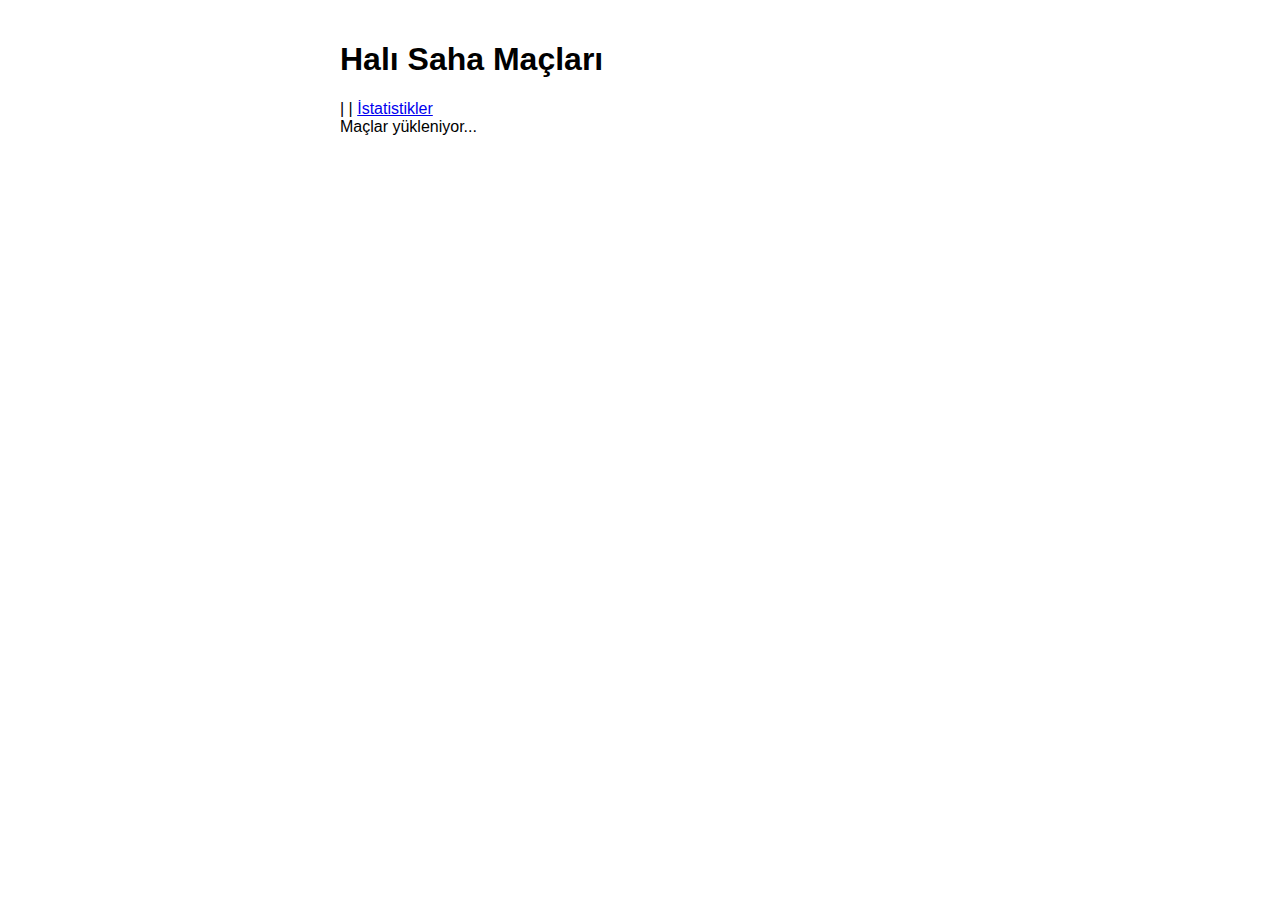
<file: index.html>
<!DOCTYPE html>
<html>
<head>
  <meta charset="utf-8">
  <meta name="viewport" content="width=device-width, initial-scale=1" />
  <title>Halı Saha Maçları</title>
  <link rel="icon" href="favicon.ico" type="image/x-icon" />
  <link rel="stylesheet" href="style.css">
</head>

<body id="anasayfa">
  <h1>Halı Saha Maçları</h1>
 <nav>
  <a href="new-player.html" class="admin-only">Oyuncu Ekle</a> |
  <a href="new-match.html" class="admin-only">Maç Ekle</a> |
  <a href="stats.html">İstatistikler</a>
</nav>
  <div id="matchList">Maçlar yükleniyor...</div>
  <script src="scripts.js"></script>
</body>
</html>
</file>
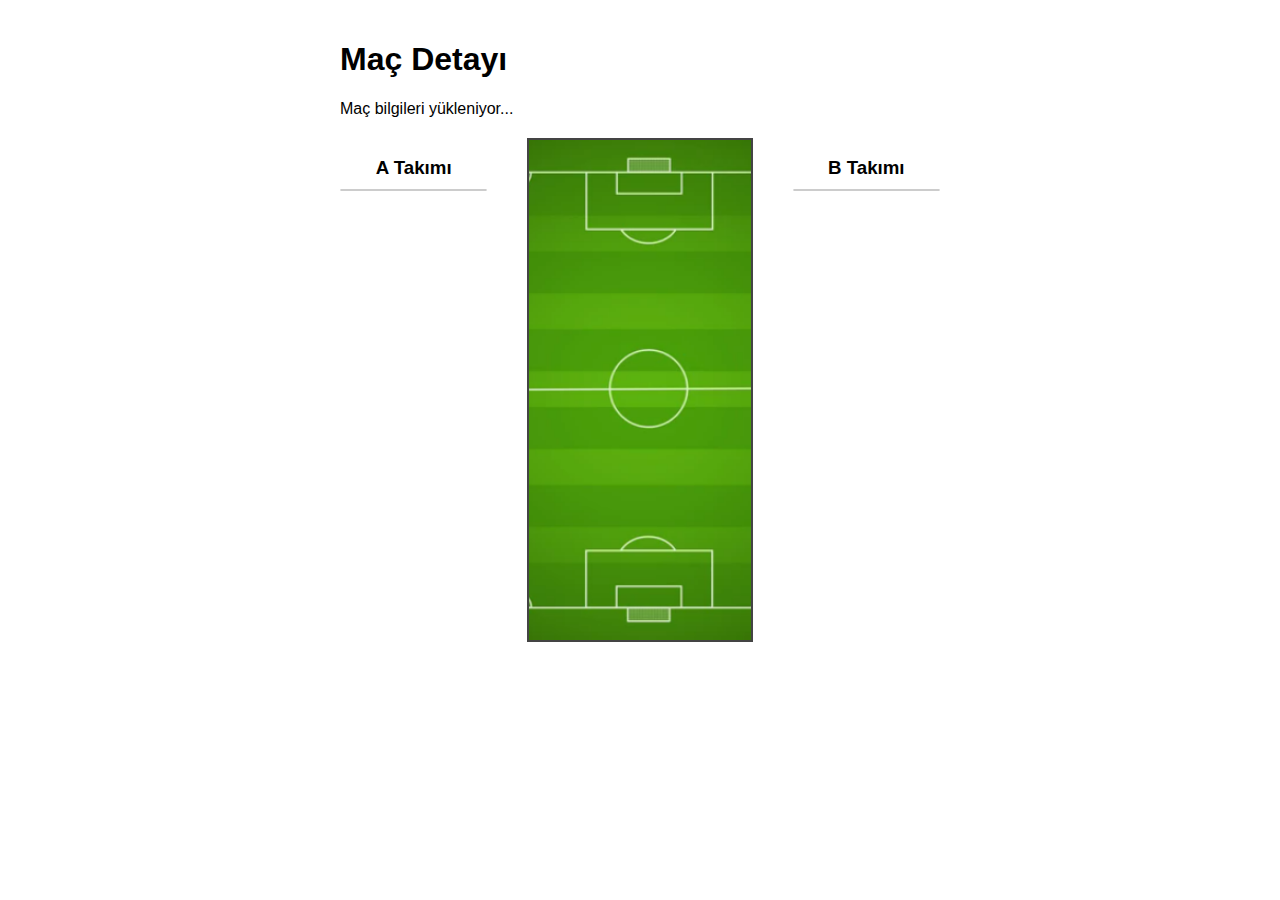
<file: match-detail.html>
<!DOCTYPE html>
<html>
<head>
  <meta charset="utf-8">
  <title>Maç Detayı</title>
  <link rel="stylesheet" href="style.css">
  <style>
    #field {
      position: relative;
      width: 300px;
      height: 500px;
      background: url('field.png') no-repeat center/cover;
      border: 2px solid #444;
    }
    .player {
      position: absolute;
      text-align: center;
      font-weight: bold;
      color: white;
      background: rgba(0, 0, 0, 0.6);
      border-radius: 8px;
      padding: 2px 4px;
      font-size: 12px;
      transform: translate(-50%, -50%);
      cursor: default;
      user-select: none;
    }
    .motm {
      color: gold;
    }
    .motm::after {
      content: " 🏆";
      margin-left: 4px;
    }

    /* Takım listeleri yan yana ve düzenli */
    #match-detail-container {
      display: flex;
      justify-content: center;
      gap: 40px;
      margin-top: 20px;
    }
    #teamA-lineup, #teamB-lineup {
      width: 200px;
    }
    #teamA-lineup h3, #teamB-lineup h3 {
      text-align: center;
      margin-bottom: 10px;
    }
    #teamA-player-list, #teamB-player-list {
      list-style: none;
      padding: 0;
      margin: 0;
      border: 1px solid #ccc;
      border-radius: 6px;
      max-height: 500px;
      overflow-y: auto;
      background: #f9f9f9;
    }
    #teamA-player-list li, #teamB-player-list li {
      padding: 6px 8px;
      border-bottom: 1px solid #ddd;
      font-size: 14px;
    }
    #teamA-player-list li.motm, #teamB-player-list li.motm {
      font-weight: bold;
      color: gold;
    }
    #teamA-player-list li.motm::after, #teamB-player-list li.motm::after {
      content: " 🏆";
      margin-left: 6px;
    }
  </style>
</head>
<body>
  <h1>Maç Detayı</h1>
  <div id="matchInfo">Maç bilgileri yükleniyor...</div>

  <div id="match-detail-container">
    <div id="teamA-lineup">
      <h3>A Takımı</h3>
      <ul id="teamA-player-list"></ul>
    </div>

    <div id="field"></div>

    <div id="teamB-lineup">
      <h3>B Takımı</h3>
      <ul id="teamB-player-list"></ul>
    </div>
  </div>

  <script src="scripts.js"></script>
</body>
</html>
</file>
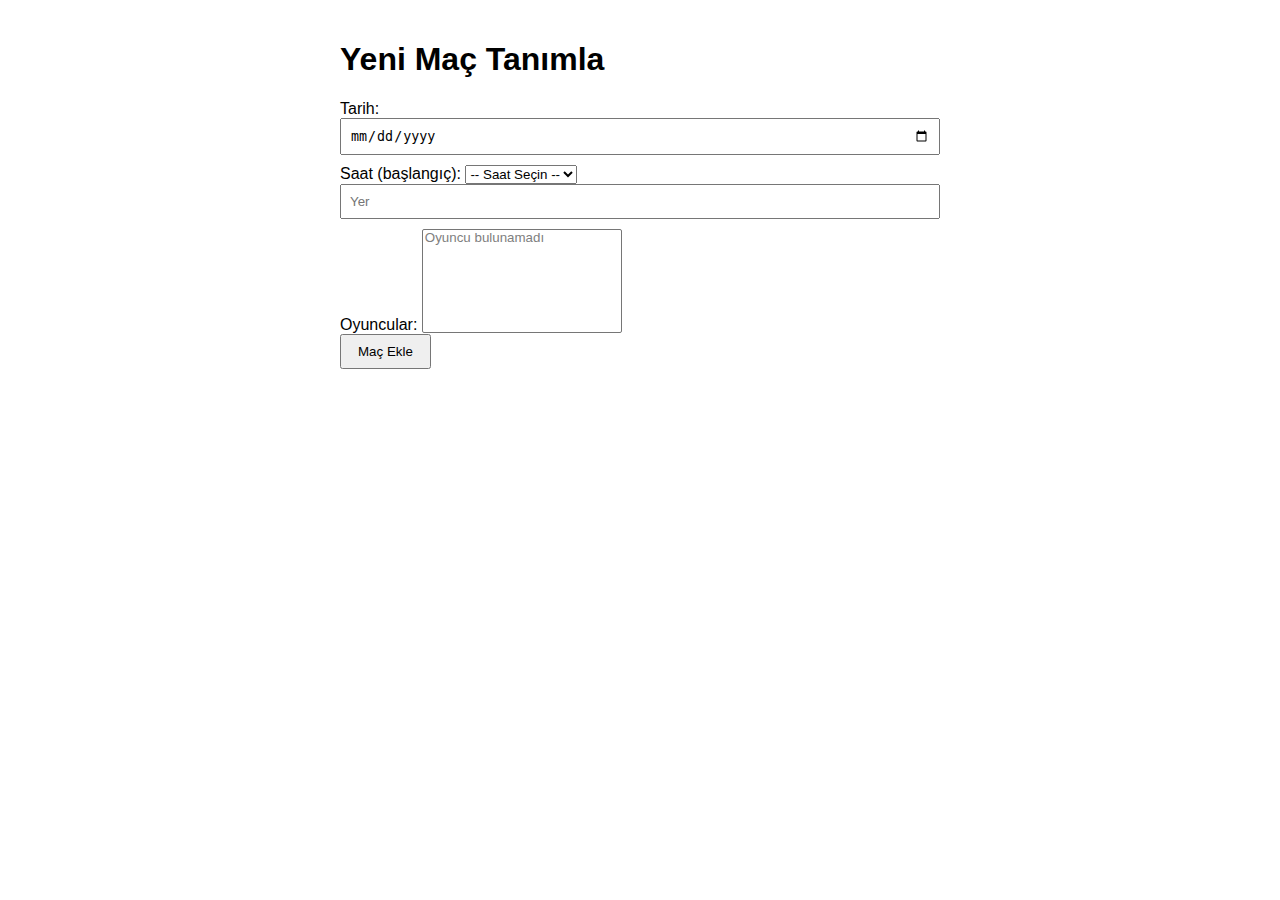
<file: new-match.html>
<!DOCTYPE html>
<html>
<head>
  <meta charset="utf-8">
  <meta name="viewport" content="width=device-width, initial-scale=1" />
  <title>Maç Ekle</title>
  <link rel="stylesheet" href="style.css">
</head>
<body>
  <h1>Yeni Maç Tanımla</h1>

  <label for="tarih">Tarih:</label>
  <input type="date" id="tarih"><br>

  <label for="saatSec">Saat (başlangıç):</label>
  <select id="saatSec">
    <option value="">-- Saat Seçin --</option>
    <!-- Saat seçenekleri 1'den 24'e kadar -->
    <script>
      for (let i = 1; i <= 24; i++) {
        document.write(`<option value="${i}">${i}</option>`);
      }
    </script>
  </select><br>

  <input id="yer" placeholder="Yer"><br>
  <label for="oyuncularSec">Oyuncular:</label>
<select id="oyuncularSec" multiple size="6" style="width: 200px;">
  <option disabled>Yükleniyor...</option>
</select><br>


  <button onclick="addMatch()">Maç Ekle</button>
  <p id="msg"></p>

  <script src="scripts.js"></script>
</body>
</html>
</file>
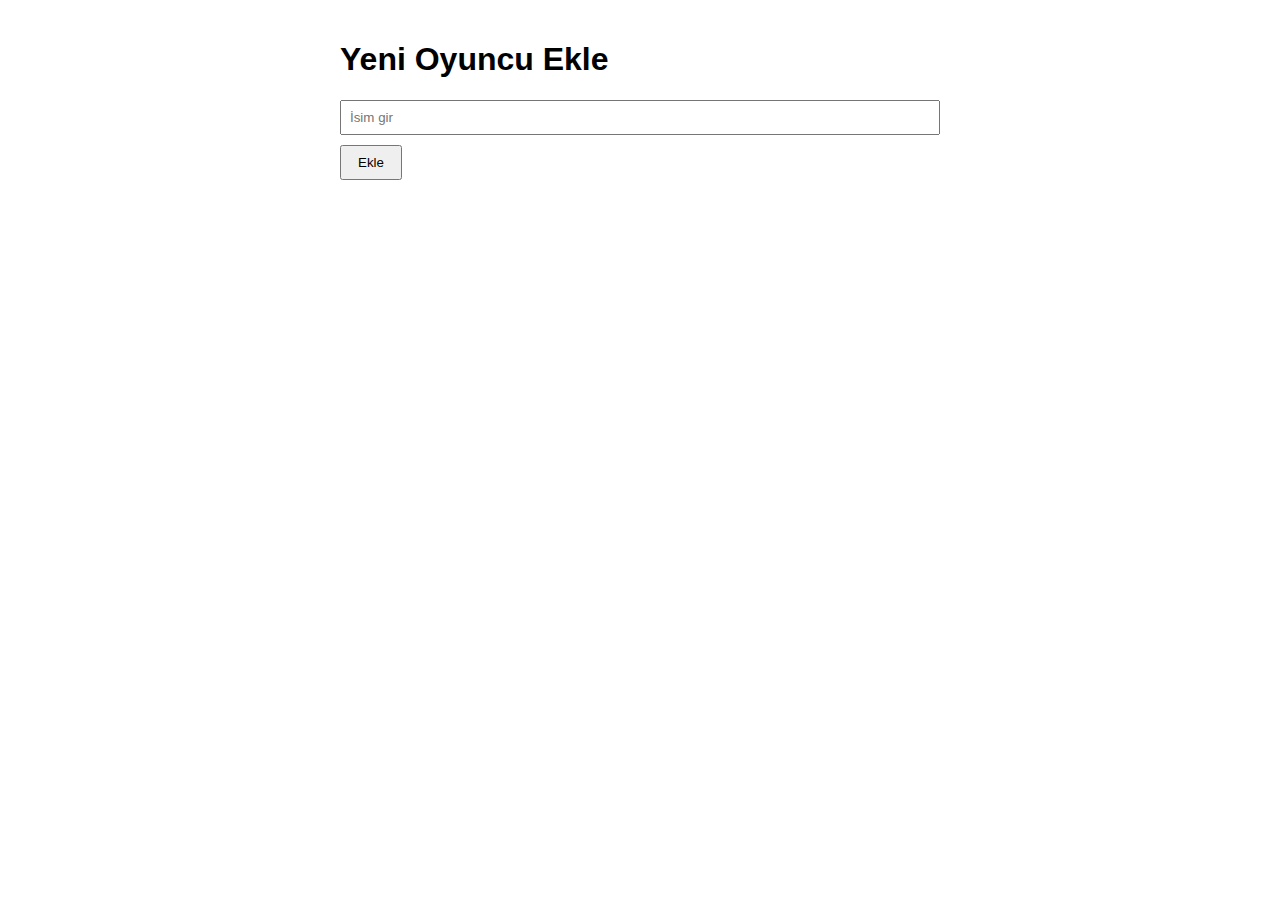
<file: new-player.html>
<!DOCTYPE html>
<html><head><meta charset="utf-8"><title>Oyuncu Ekle</title>
<link rel="stylesheet" href="style.css"></head><body>
<h1>Yeni Oyuncu Ekle</h1>
<input id="playerName" placeholder="İsim gir"><button onclick="addPlayer()">Ekle</button>
<p id="msg"></p>
<script src="scripts.js"></script>
</body></html>
</file>
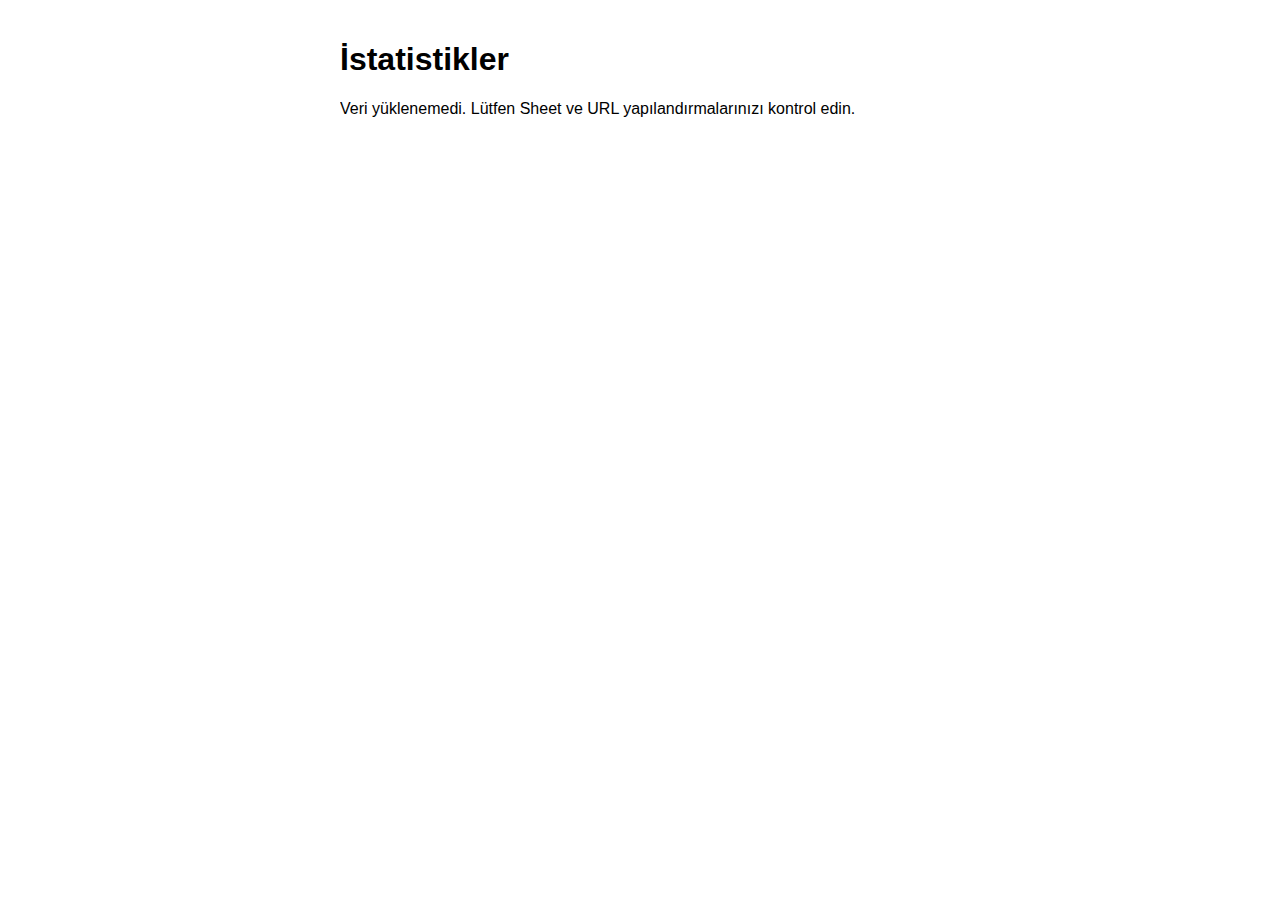
<file: stats.html>
<!DOCTYPE html>
<html><head><meta charset="utf-8"><meta name="viewport" content="width=device-width, initial-scale=1" /><title>İstatistikler</title>
<link rel="stylesheet" href="style.css"></head><body>
<h1>İstatistikler</h1>
<div id="statsContainer">Bu maçta oynayan oyuncu bilgileri yükleniyor...</div>
<script src="scripts.js"></script>
</body></html>
</file>
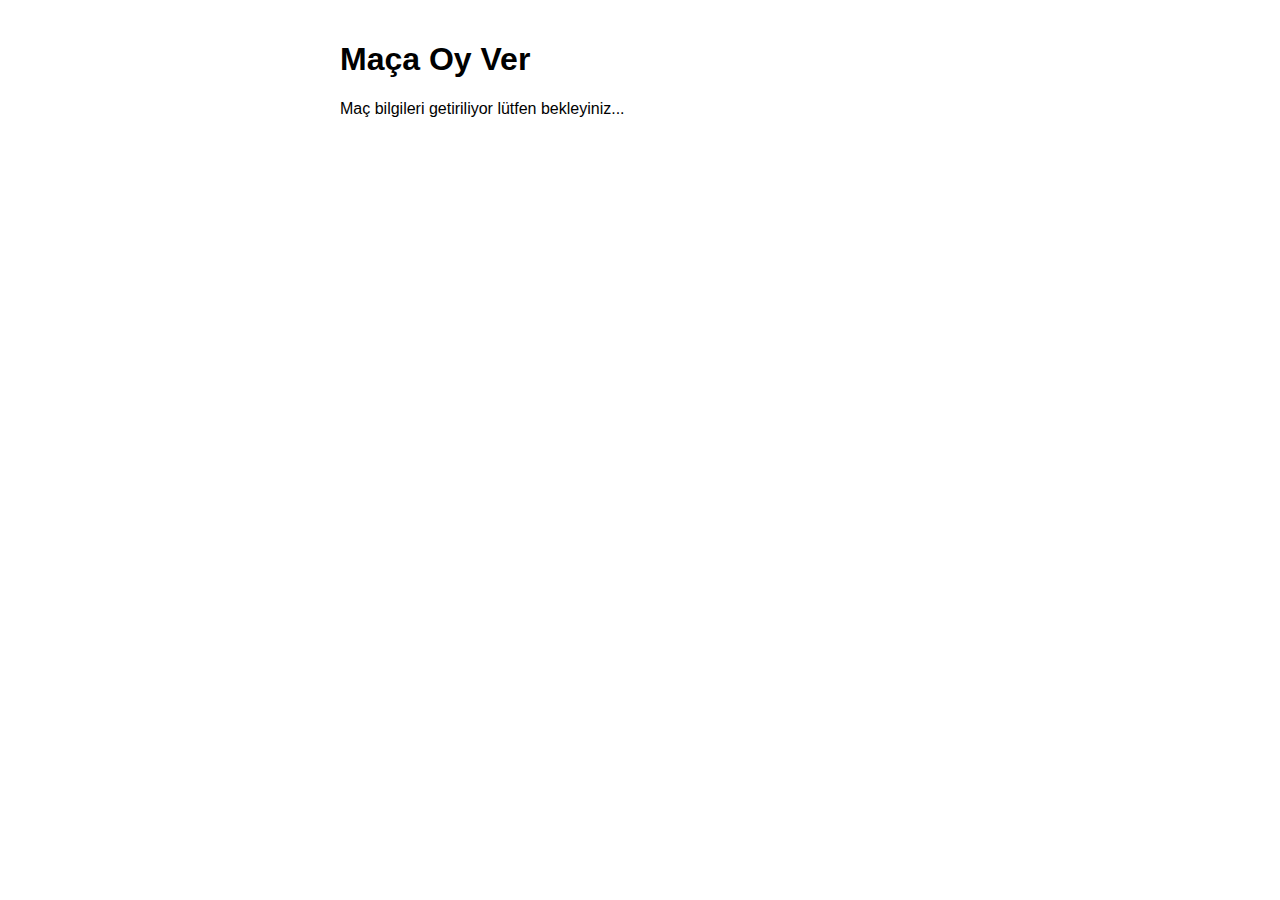
<file: vote.html>
<!DOCTYPE html>
<html><head><meta charset="utf-8"><meta name="viewport" content="width=device-width, initial-scale=1" /><title>Oy Ver</title>
<link rel="stylesheet" href="style.css"></head><body>
<h1>Maça Oy Ver</h1>
<div id="voteContainer">Maç bilgileri getiriliyor lütfen bekleyiniz...</div>
<p id="msg"></p>
<script src="scripts.js"></script>
</body></html>
</file>
<file: style.css>
body { font-family: Arial; padding: 20px; max-width: 600px; margin:auto; }
nav a { margin-right: 10px; }
input { margin-bottom: 10px; width: 100%; padding: 8px; box-sizing: border-box; }
button { padding: 8px 16px; }
</file>
